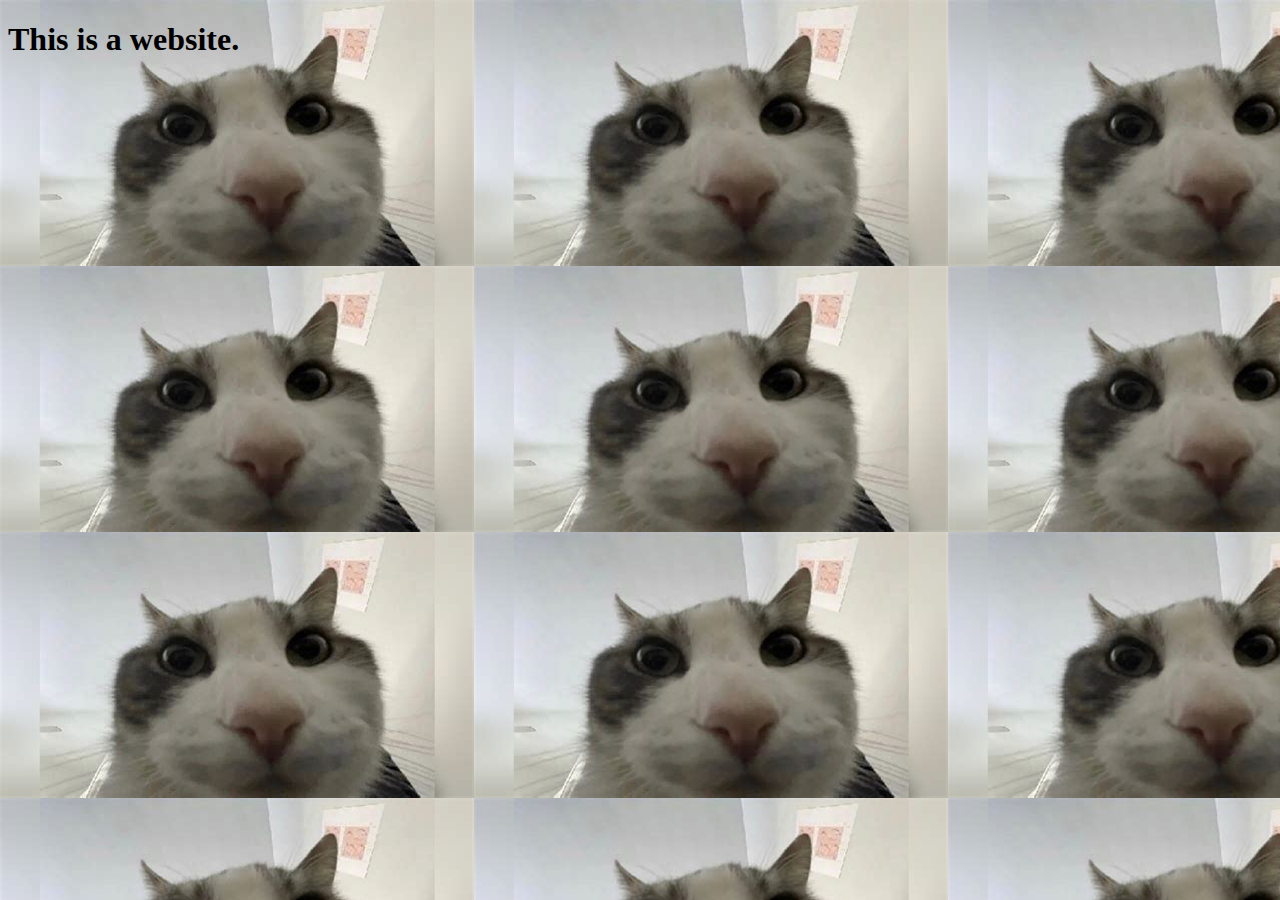
<file: index.html>
<!DOCTYPE html>
<html lang="en">
<head>
    <meta charset="UTF-8">
    <meta name="viewport" content="width=device-width, initial-scale=1.0">
    <title>site</title>
    <link rel="preconnect" href="https://fonts.googleapis.com">
    <link rel="preconnect" href="https://fonts.gstatic.com" crossorigin>
    <link href="https://fonts.googleapis.com/css2?family=Rock+Salt&display=swap" rel="stylesheet">
    <link rel="stylesheet" type="text/css" href="style.css">
</head>
<body>
    <audio autoplay>
        <source src="rescources/music/radio.mp3" type="audio/mpeg">
    </audio>
    <h1>This is a website.</h1>
</body>
</html>
</file>
<file: style.css>
body {
    background-image: url("rescources/imgs/bg.jpg");
}
</file>
